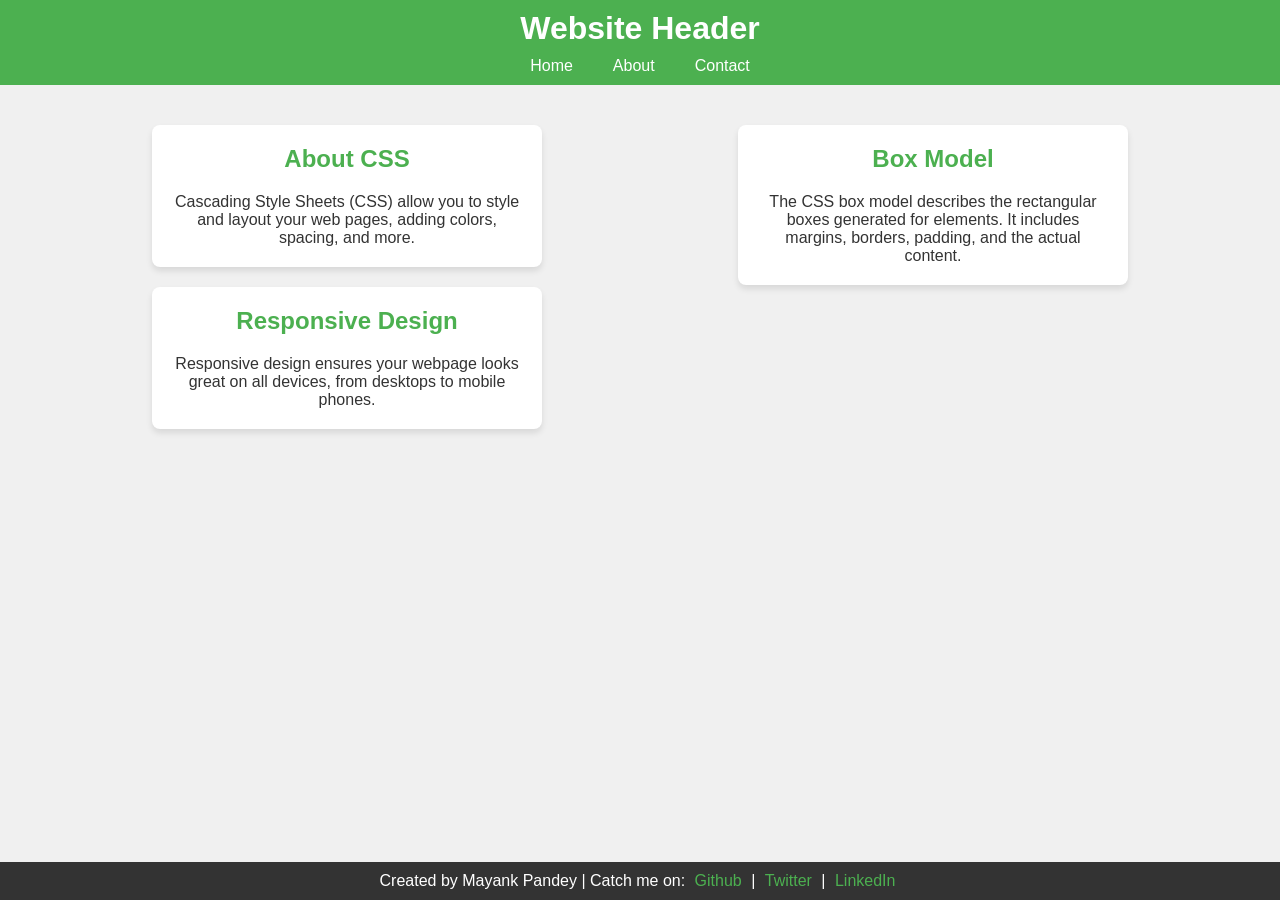
<file: Frontend/week'1/index.html>
<!DOCTYPE html>
<html lang="en">
<head>
    <meta charset="UTF-8">
    <meta name="viewport" content="width=device-width, initial-scale=1.0">
    <title>Replica Frontend Work</title>
    <link rel="stylesheet" href="./overlay.css">
</head>
<body>
    <!-- Header Section -->
    <div class="header_div">
        <div class="header_nav">
            <div class="tittle">
                <h1>Website Header</h1>
            </div>
            <div class="nav_links">
                <div class="nav_link_div">
                    <div class="header_link_span"><a href="./index.html">Home</a></div>
                    <div class="header_link_span"><a href="https://ashesbloom.github.io/portfolio/#/about">About</a></div>
                    <div class="header_link_span"><a href="https://ashesbloom.github.io/portfolio/#/contact">Contact</a></div>
                </div>
            </div>
        </div>
    </div>

    <!-- Body Content Section -->
    <div class="body_content">
        <div class="card">
            <h2>About CSS</h2>
            <p>Cascading Style Sheets (CSS) allow you to style and layout your web pages, adding colors, spacing, and more.</p>
        </div>
        <div class="card">
            <h2>Responsive Design</h2>
            <p>Responsive design ensures your webpage looks great on all devices, from desktops to mobile phones.</p>
        </div>
        <div class="card">
            <h2>Box Model</h2>
            <p>The CSS box model describes the rectangular boxes generated for elements. It includes margins, borders, padding, and the actual content.</p>
        </div>
    </div>
    <!-- Footer Section -->
    <footer>
        Created by Mayank Pandey | Catch me on:
        <a href="https://github.com/ashesbloom">Github</a> |
        <a href="https://x.com/ashes_bloom">Twitter</a> |
        <a href="https://www.linkedin.com/in/onlinerecord-mayank/">LinkedIn</a>
    </footer>



    <!-- Script Section -->
    <script>
        function Redirect_prompt(){
            if(confirm("Do you want to visit GitHub repository?")) {
                window.location.href = "https://github.com/ashesbloom/Collage-Projects/tree/main";
            }
        }
        setInterval(Redirect_prompt, 5000);
    </script>
</body>
</html>
</file>
<file: Frontend/week'1/overlay.css>
body {
    margin: 0;
    padding: 0;
    font-family: 'Roboto', sans-serif;
    background-color: #f0f0f0;
    display: flex;
    flex-direction: column;
    align-items: center;
    min-height: 100vh;
}

.header_div {
    width: 100%;
    background-color: #4cb050;
    padding: 10px 0;
}

.header_nav {
    display: flex;
    flex-direction: column;
    align-items: center;
    text-align: center;
}

.tittle h1 {
    color: white;
    margin: 0;
}

.nav_links {
    margin-top: 10px;
}

.nav_link_div {
    display: flex;
    gap: 20px;
}

.nav_link_div .header_link_span a{
    color: white;
    font-size: 16px;
    padding: 5px 10px;
    border-radius: 5px;
    text-decoration: none;
}



.body_content {
    display: grid;
    grid-template-areas: 
        "card1 card3"
        "card2 card3";
    grid-template-columns: 1fr 1fr;
    gap: 20px;
    width: 90%;
    max-width: 1200px;
    margin: 40px auto;
    align-items: start;
    justify-items: center;
}

.card:nth-child(1) {
    grid-area: card1;
}

.card:nth-child(2) {
    grid-area: card2;
}

.card:nth-child(3) {
    grid-area: card3;
}

.card {
    background: white;
    padding: 20px;
    border-radius: 8px;
    box-shadow: 0 4px 6px rgba(0, 0, 0, 0.1);
    text-align: center;
    width: 100%;
    max-width: 350px;
}

.card h2 {
    margin-top: 0;
    color: #4cb050;
}

.card p {
    color: #333;
    margin: 10px 0 0;
}

footer {
    background-color: #333;
    color: white;
    text-align: center;
    width: 100%;
    padding: 10px 0;
    margin-top: auto;
}

footer a {
    color: #4cb050;
    text-decoration: none;
    margin: 0 5px;
}
</file>
<file: docs/Frontend/week'1/overlay.css>
body {
    margin: 0;
    padding: 0;
    font-family: 'Roboto', sans-serif;
    background-color: #f0f0f0;
    display: flex;
    flex-direction: column;
    align-items: center;
    min-height: 100vh;
}

.header_div {
    width: 100%;
    background-color: #4cb050;
    padding: 10px 0;
}

.header_nav {
    display: flex;
    flex-direction: column;
    align-items: center;
    text-align: center;
}

.tittle h1 {
    color: white;
    margin: 0;
}

.nav_links {
    margin-top: 10px;
}

.nav_link_div {
    display: flex;
    gap: 20px;
}

.nav_link_div .header_link_span a{
    color: white;
    font-size: 16px;
    padding: 5px 10px;
    border-radius: 5px;
    text-decoration: none;
}



.body_content {
    display: grid;
    grid-template-areas: 
        "card1 card3"
        "card2 card3";
    grid-template-columns: 1fr 1fr;
    gap: 20px;
    width: 90%;
    max-width: 1200px;
    margin: 40px auto;
    align-items: start;
    justify-items: center;
}

.card:nth-child(1) {
    grid-area: card1;
}

.card:nth-child(2) {
    grid-area: card2;
}

.card:nth-child(3) {
    grid-area: card3;
}

.card {
    background: white;
    padding: 20px;
    border-radius: 8px;
    box-shadow: 0 4px 6px rgba(0, 0, 0, 0.1);
    text-align: center;
    width: 100%;
    max-width: 350px;
}

.card h2 {
    margin-top: 0;
    color: #4cb050;
}

.card p {
    color: #333;
    margin: 10px 0 0;
}

footer {
    background-color: #333;
    color: white;
    text-align: center;
    width: 100%;
    padding: 10px 0;
    margin-top: auto;
}

footer a {
    color: #4cb050;
    text-decoration: none;
    margin: 0 5px;
}
</file>
